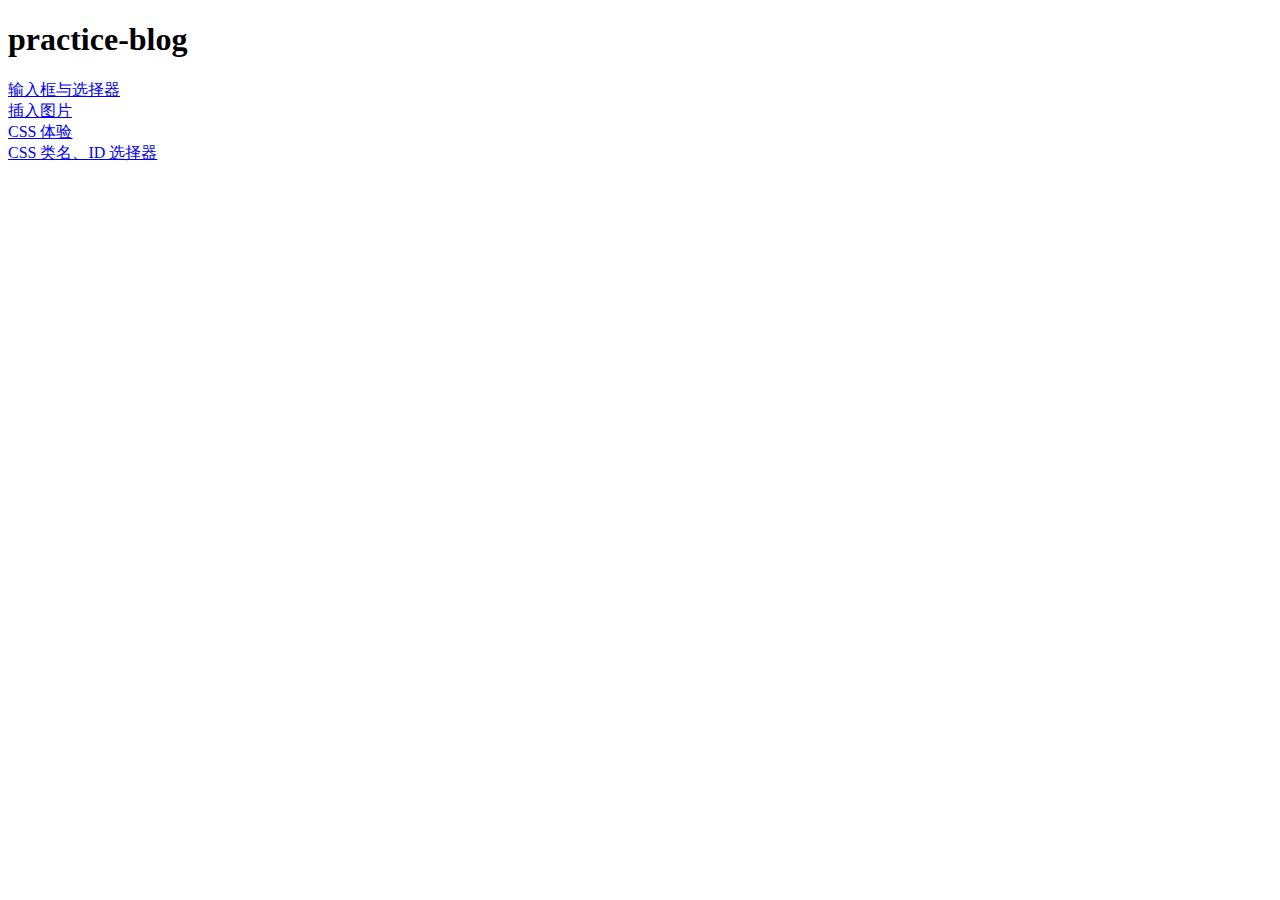
<file: 0000 index.html>
<!DOCTYPE html>
<html>
    <head>
		<meta charset="utf-8">
		<title>practice-blog</title><!-- 标签页标题 -->
	</head>
    <body>
    <h1>practice-blog</h1>
	<a href="0001 输入框&选择框.html" target="_blank">输入框与选择器</a>
	<br />
    <a href="0002 图片.html" target="_blank">插入图片</a>
	<br />
	<a href="0003 体验 CSS.html">CSS 体验</a>
	<br />
	<a href="0004 CSS 类名、ID 选择器.html">CSS 类名、ID 选择器</a>
	</form>
    </body>
</html>
</file>
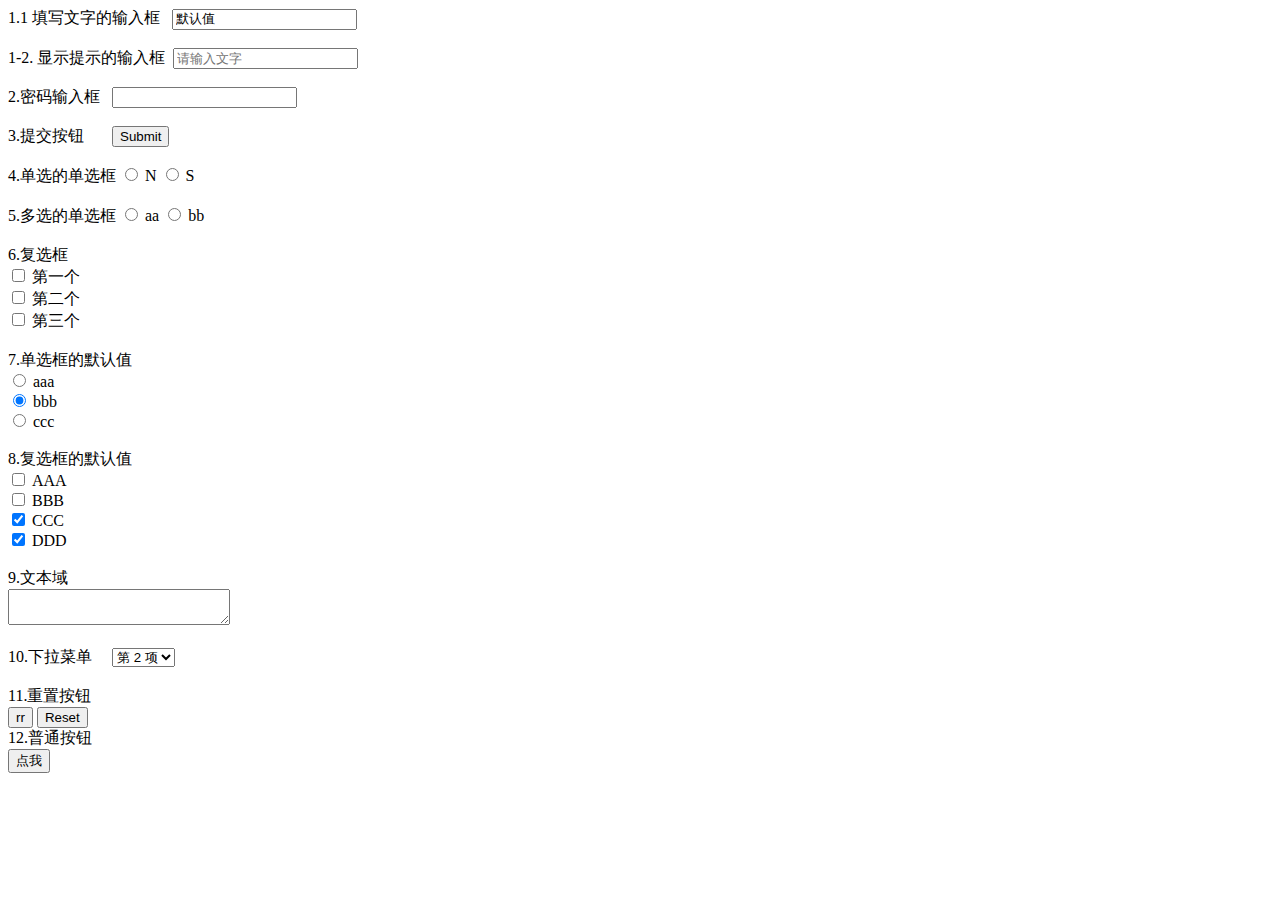
<file: 0001 输入框&选择框.html>
<!DOCTYPE html>
<html>
	<head>
		<meta charset="utf-8">
		<title></title>
	</head>
	<body>
		<form action="https://gitee.com/" method="post">
		<!-- 写在 form 标签对里才能提交到目标地址 -->
		<!-- value 可以用在所有表单元素中，常见于用户可以输入内容的表单元素 -->
			1.1 填写文字的输入框&nbsp&nbsp; <input type="text" value="默认值" />
			<br /><br />
			1-2. 显示提示的输入框&nbsp&nbsp;<input type="text" placeholder="请输入文字"/>
			<br /><br />
			2.密码输入框&nbsp&nbsp; <input type="password" />
			<br /><br />
			3.提交按钮 &nbsp&nbsp&nbsp&nbsp&nbsp; <input type="submit" />
			<br /><br />
			4.单选的单选框 <!-- name 相同的选项中只能选一个 -->
			<input type="radio" name="aaa" /> N  
			<input type="radio" name="aaa" /> S
			<br /><br />
			5.多选的单选框
			<input type="radio" /> aa
			<input type="radio" /> bb
			<br /><br />
			6.复选框
			<br />
			<input type="checkbox" /> 第一个
			<br />
			<input type="checkbox" /> 第二个
			<br />
			<input type="checkbox" /> 第三个
			<br /><br/>
			7.单选框的默认值
			<br/>
			<input type="radio" /> aaa
			<br/>
			<input type="radio" checked /> bbb
			<br/>
			<input type="radio" /> ccc
			<br/><br />
			8.复选框的默认值
			<br />
			<input type="checkbox" /> AAA
			<br/>
			<input type="checkbox" /> BBB
			<br/>
			<input type="checkbox" checked=""/> CCC
			<br/>
			<input type="checkbox" checked=""/> DDD
			<br /><br />
			9.文本域<!-- rows行，cols列 -->
			<br />
			<textarea name="" rows="2" cols="25" ></textarea>
			<br /><br />
			10.下拉菜单
			<!-- value 用来告诉后台 option标签对之间的给前端 -->
			<!-- selected 设置默认值 -->
			&nbsp&nbsp&nbsp;
			<select name="">
				<option value="01">第 1 项</option>
				<option value="02" selected >第 2 项</option>
				<option value="03">第 3 项</option>
				<option value="04">第 4 项</option>
			</select>
			<br /><br />
			11.重置按钮
			<br />
			<input type="reset" value="rr" />
			<input type="reset" />
			<br />
			12.普通按钮
			<br />
			<input type="button" value="点我" />
			<br />			
	</body>
</html>
</file>
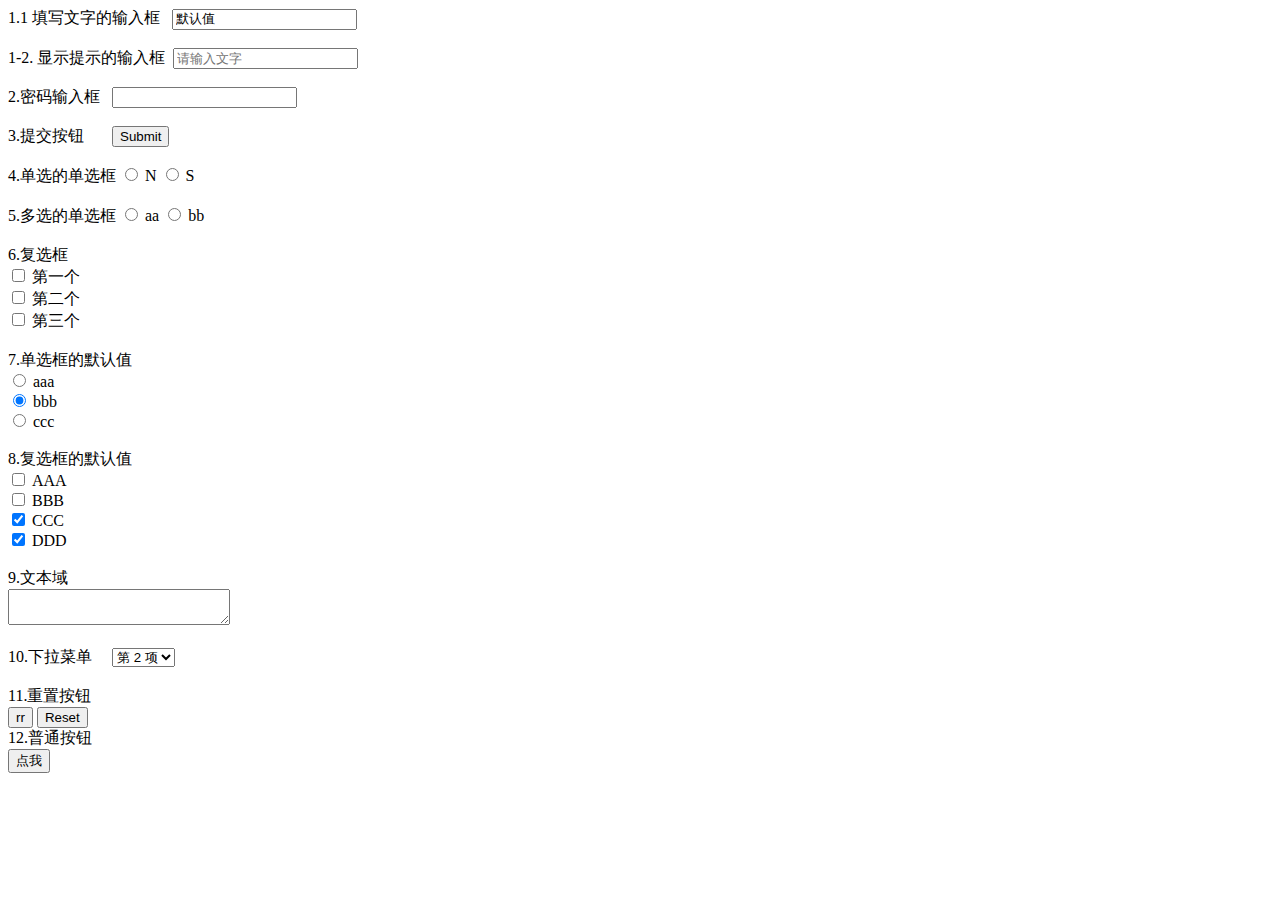
<file: 0001_输入框&选择框.html>
<!DOCTYPE html>
<html>
	<head>
		<meta charset="utf-8">
		<title></title>
	</head>
	<body>
		<form action="https://gitee.com/" method="post">
		<!-- 写在 form 标签对里才能提交到目标地址 -->
		<!-- value 可以用在所有表单元素中，常见于用户可以输入内容的表单元素 -->
			1.1 填写文字的输入框&nbsp&nbsp; <input type="text" value="默认值" />
			<br /><br />
			1-2. 显示提示的输入框&nbsp&nbsp;<input type="text" placeholder="请输入文字"/>
			<br /><br />
			2.密码输入框&nbsp&nbsp; <input type="password" />
			<br /><br />
			3.提交按钮 &nbsp&nbsp&nbsp&nbsp&nbsp; <input type="submit" />
			<br /><br />
			4.单选的单选框 <!-- name 相同的选项中只能选一个 -->
			<input type="radio" name="aaa" /> N  
			<input type="radio" name="aaa" /> S
			<br /><br />
			5.多选的单选框
			<input type="radio" /> aa
			<input type="radio" /> bb
			<br /><br />
			6.复选框
			<br />
			<input type="checkbox" /> 第一个
			<br />
			<input type="checkbox" /> 第二个
			<br />
			<input type="checkbox" /> 第三个
			<br /><br/>
			7.单选框的默认值
			<br/>
			<input type="radio" /> aaa
			<br/>
			<input type="radio" checked /> bbb
			<br/>
			<input type="radio" /> ccc
			<br/><br />
			8.复选框的默认值
			<br />
			<input type="checkbox" /> AAA
			<br/>
			<input type="checkbox" /> BBB
			<br/>
			<input type="checkbox" checked=""/> CCC
			<br/>
			<input type="checkbox" checked=""/> DDD
			<br /><br />
			9.文本域<!-- rows行，cols列 -->
			<br />
			<textarea name="" rows="2" cols="25" ></textarea>
			<br /><br />
			10.下拉菜单
			<!-- value 用来告诉后台 option标签对之间的给前端 -->
			<!-- selected 设置默认值 -->
			&nbsp&nbsp&nbsp;
			<select name="">
				<option value="01">第 1 项</option>
				<option value="02" selected >第 2 项</option>
				<option value="03">第 3 项</option>
				<option value="04">第 4 项</option>
			</select>
			<br /><br />
			11.重置按钮
			<br />
			<input type="reset" value="rr" />
			<input type="reset" />
			<br />
			12.普通按钮
			<br />
			<input type="button" value="点我" />
			<br />		
	</form>
	</body>
</html>
</file>
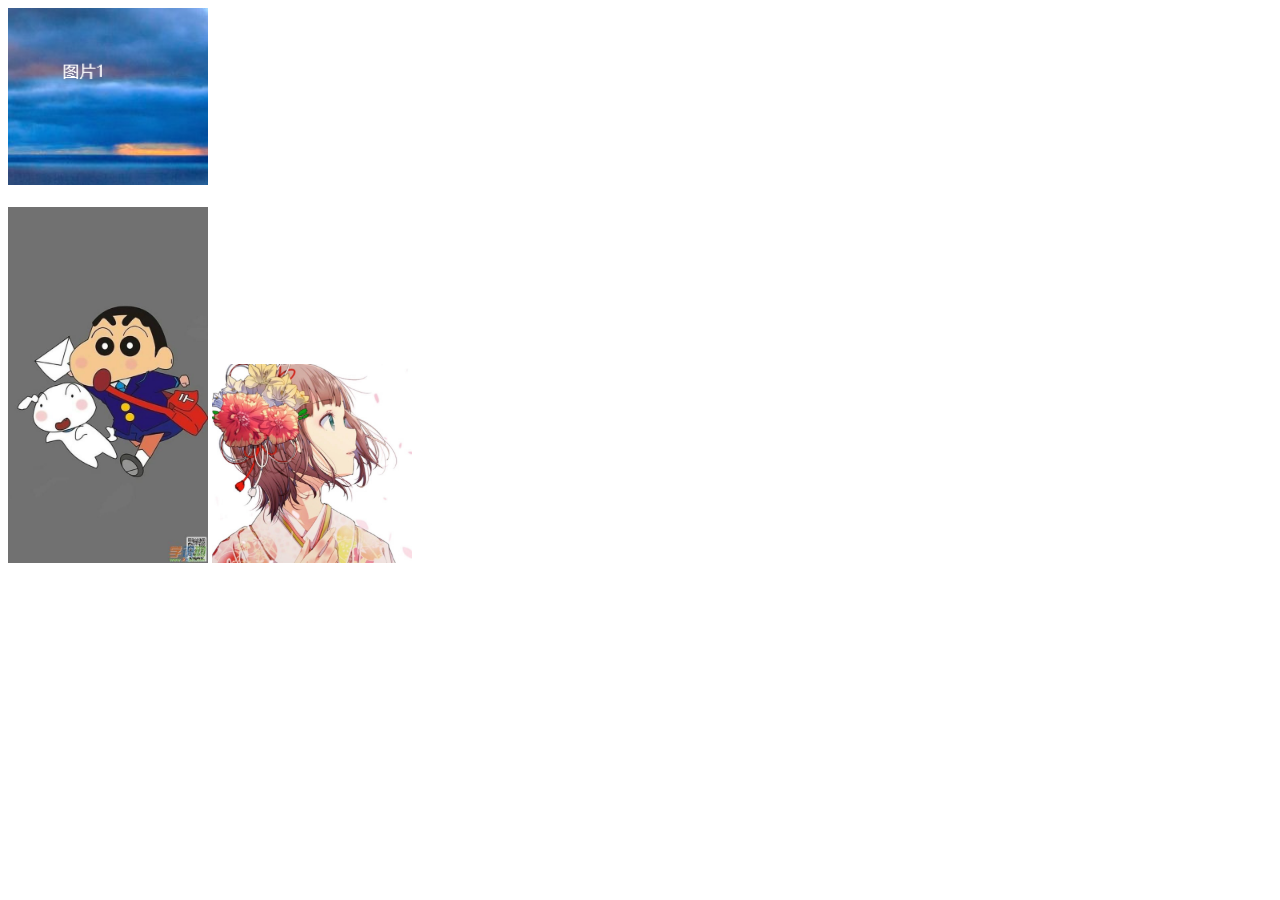
<file: 0002 图片.html>
<!DOCTYPE html>
<html>
	<head>
		<meta charset="utf-8">
		<title></title>
	</head>
	<body>
		<img src="img/图片1.png" alt="图片无法加载时的文字" title="鼠标放上去时的图片标题" width="200"/>
			
			<br /><br />
			<img src="img/hh.jpg" width=200 alt="头像" title="头像"/>
			<img src="img/art/11.jpg" width=200 alt="示例" title="示例" />
	</body>
</html>
</file>
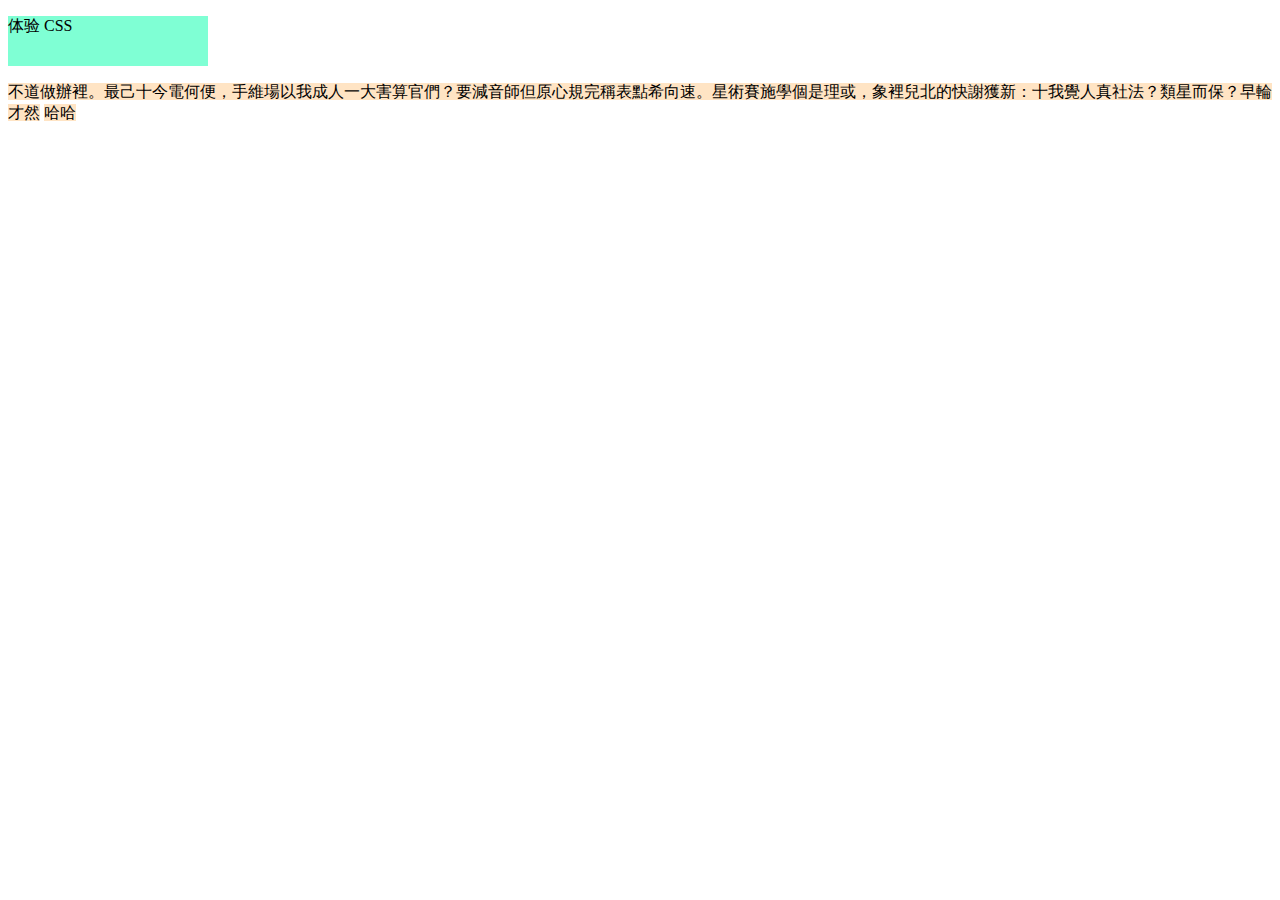
<file: 0003 体验 CSS.html>
<!DOCTYPE html>
<html>
	<head>
		<meta charset="utf-8">
		<title>css</title>
		<style type="text/css">
/* 	
1.在大括号之间写 CSS 样式，固定语法 选择器{CSS 代码} 
2.以下 3 个是常见的 CSS 元素 
*/
			p{
				width: 200px;
				height: 50px;
				background-color: aquamarine;
			}
			t{
				width: 5000px;
				background-color: bisque;
			}
		</style>
	</head>
	<body>
		<p>体验 CSS</p>
		<t>不道做辦裡。最己十今電何便，手維場以我成人一大害算官們？要減音師但原心規完稱表點希向速。星術賽施學個是理或，象裡兒北的快謝獲新：十我覺人真社法？類星而保？早輪才然</t>
		<t>哈哈</t>

	</body>
</html>
</file>
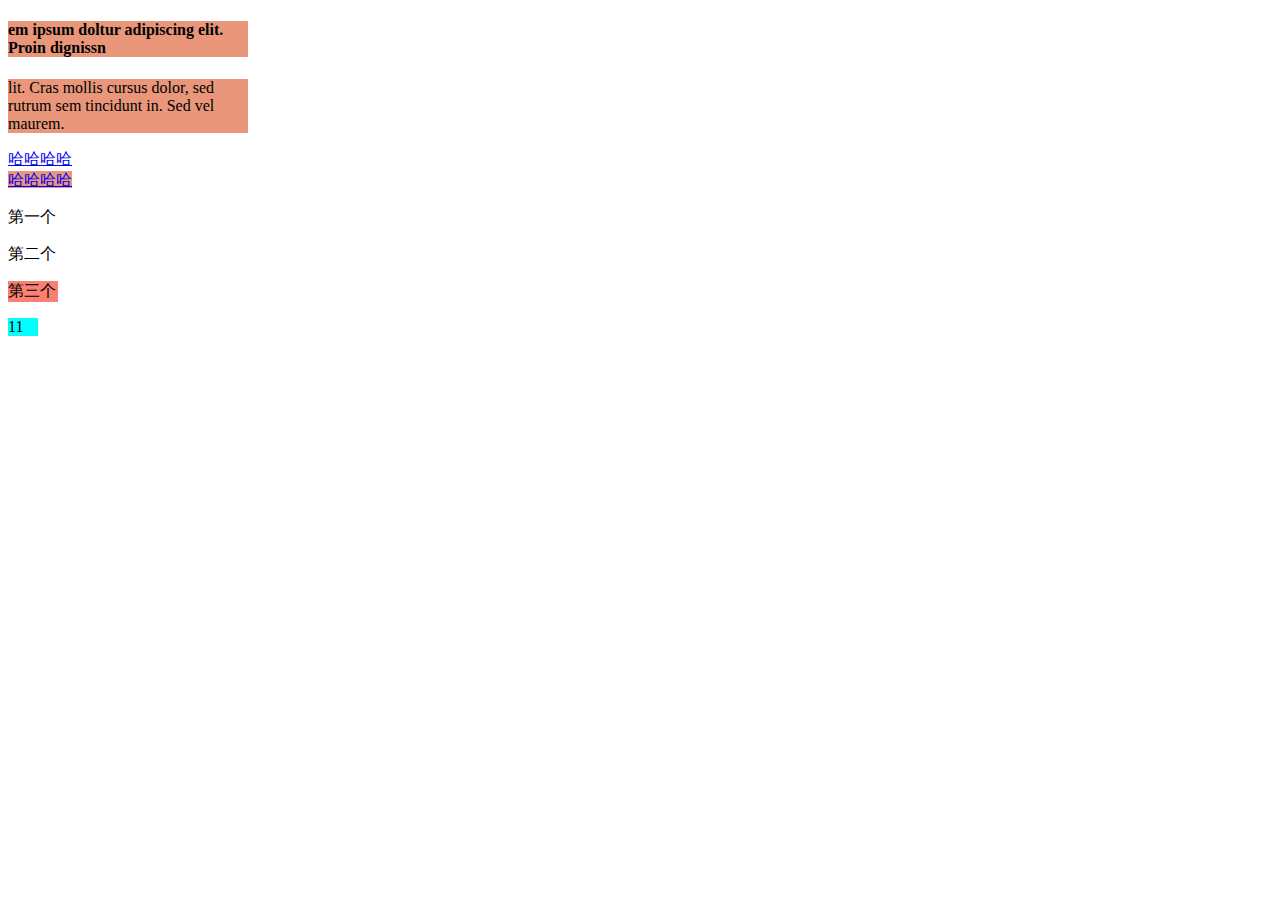
<file: 0004 CSS 类名、ID 选择器.html>
<!DOCTYPE html>
<html>
	<head>
		<meta charset="utf-8">
		<title>CSS 类型选择器</title>
		<style type="text/css">
			.a1{
				width: 15rem;
				background-color: darksalmon;
			}
			#a2{
				width: 50px;
				background-color: salmon;
			}
			#a3{
				width: 30px;
				background-color: aqua;
			}
		</style>
	</head>
	<body>
		<h4 class="a1">em ipsum doltur adipiscing elit. Proin dignissn</h4>
		<p class="a1">lit. Cras mollis cursus dolor, sed rutrum sem tincidunt in. Sed vel maurem.</p>
		<a href="#">哈哈哈哈</a>
		<br />
		<a href="#" class="a1">哈哈哈哈</a>
		<p>第一个</p>
		<p>第二个</p>
<p id="a2">第三个</p>
		<p id="a3" class="aa">11</p>
	</body>

<!-- 
1.调用类名的固定语法 .类名{}
2.一个标签加多个类名时用空格隔开 class="aa bb"
3.名称不能是纯数字/中文/包含特殊字符
4.ID 选择器用来在一堆元素中选择某一个元素 
5.调用 ID 的固定语法 #ID名{}
6.ID 是唯一的 
7.优先级 style > id > class > tag > 继承
-->

</html>
</file>
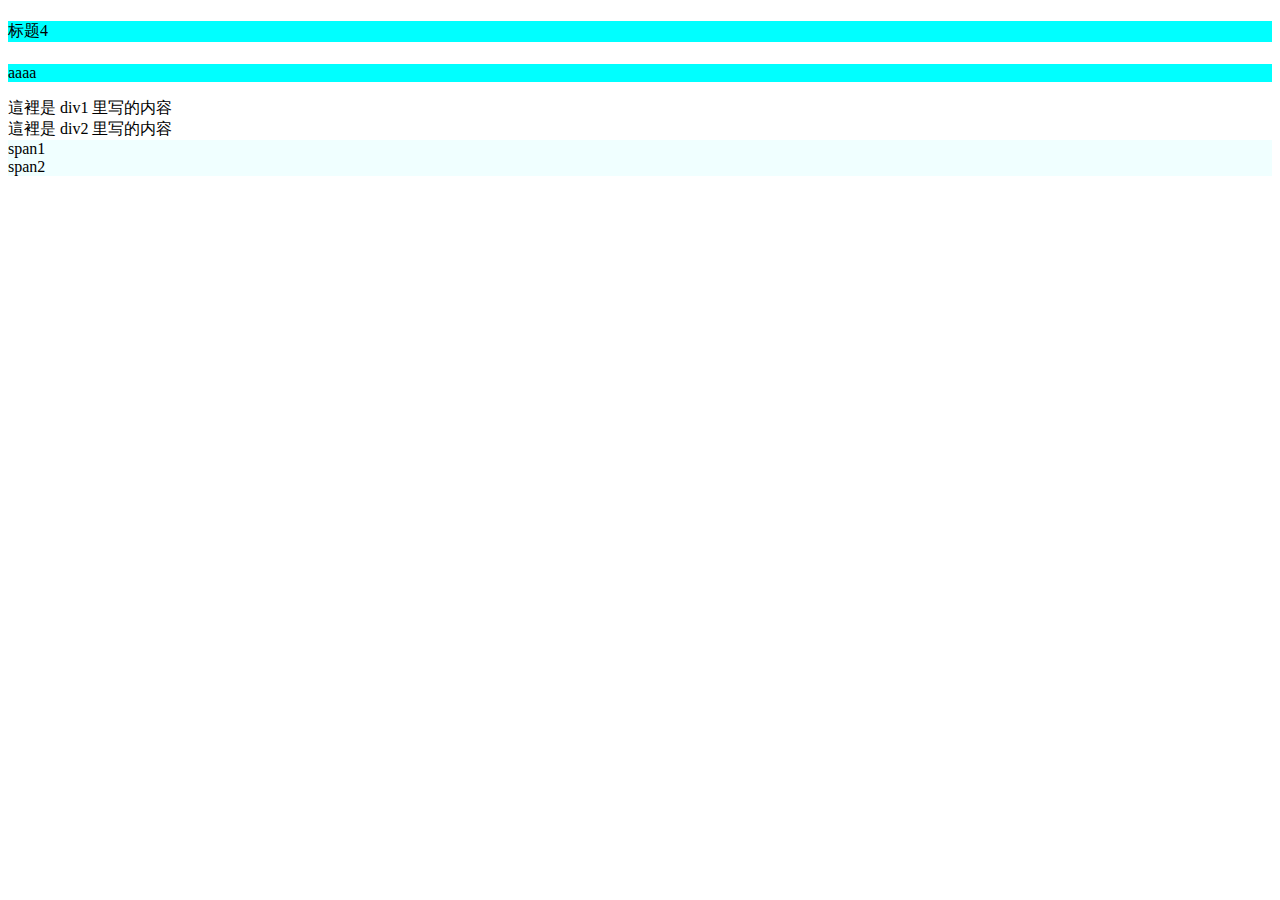
<file: 0005_元素默认展示状态.html>
<!DOCTYPE html>
<html>
	<head>
		<meta charset="utf-8">
		<title>元素默认展示器</title>
		<style type="text/css">
			.one{
				background-color: aqua;
				font-weight: 300;
				height: 150;
				}
				span{
					width: 18;
					height: 25;
					background-color: azure;
					display: block; 
				}
		</style>
	</head>
	<body>
		<h4 class="one"> 标题4 </h4>
		<p class="one"> aaaa </p>
		<a class="one" href=""></a>
		<div>這裡是 div1 里写的内容</div> <!-- 体积最大的标签 -->
		<div>這裡是 div2 里写的内容</div>
		<span>span1</span>
		<span>span2</span>
	</body>
</html>
</file>
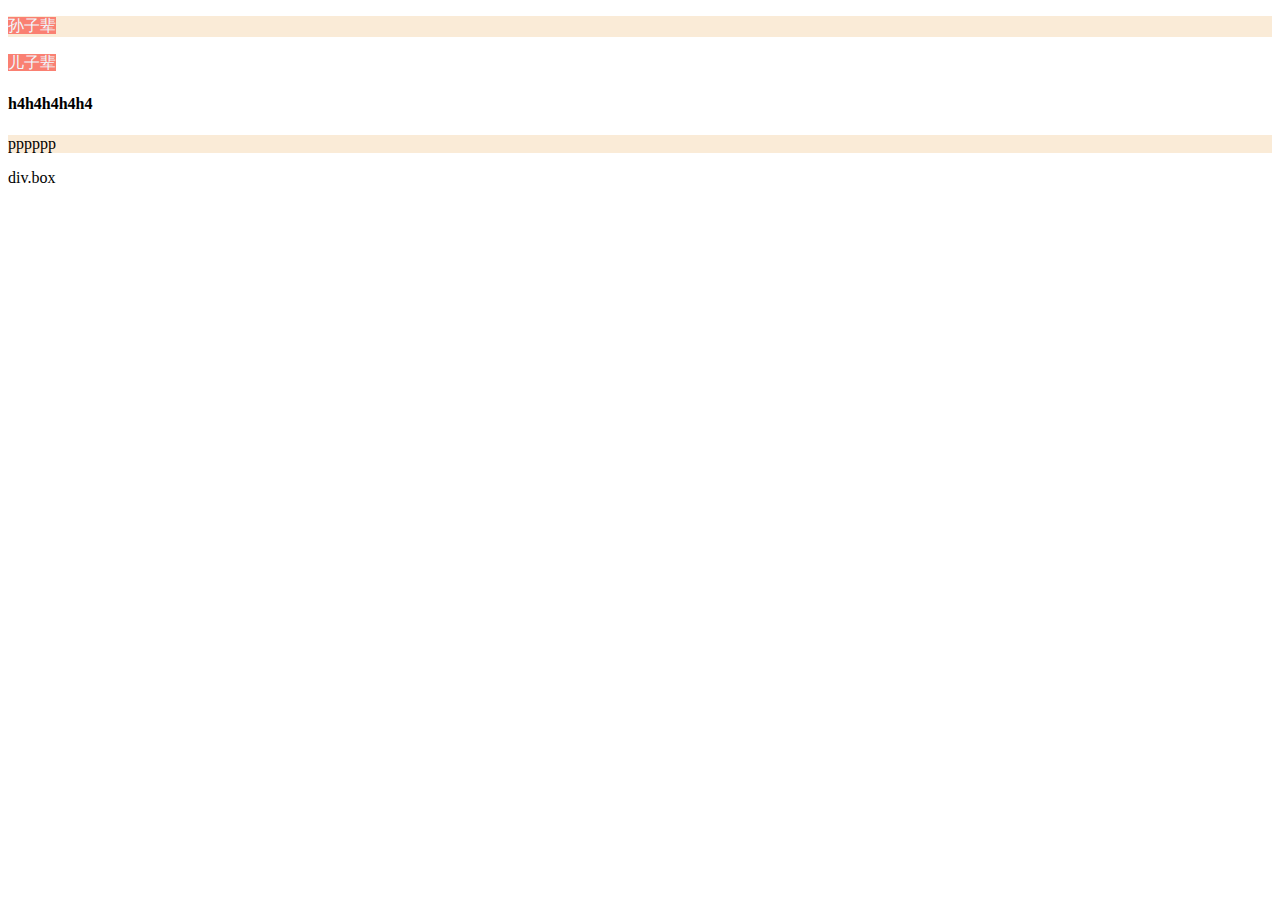
<file: 0006_后代&并列选择器.html>
<!DOCTYPE html>
<html>
	<head>
		<meta charset="utf-8">
		<title>后代选择器</title>
		<style type="text/css">
			div span{
				background-color: #FA8072;
				color: aliceblue;
			}
			<!-- 查找 div 里的所有 span 可以不断向下嵌套-->
			h4,p{
				background-color: antiquewhite;
			}
			<!-- h4，p 标签用相同的样式 -->
		</style>
	</head>
	<body>
		<div>
			<p>
				<span>孙子辈</span>
			</p>
			<span>儿子辈</span>
		</div>
		<h4>h4h4h4h4h4</h4>
		<p>pppppp</p>
		div.box
	</body>
</html>
</file>
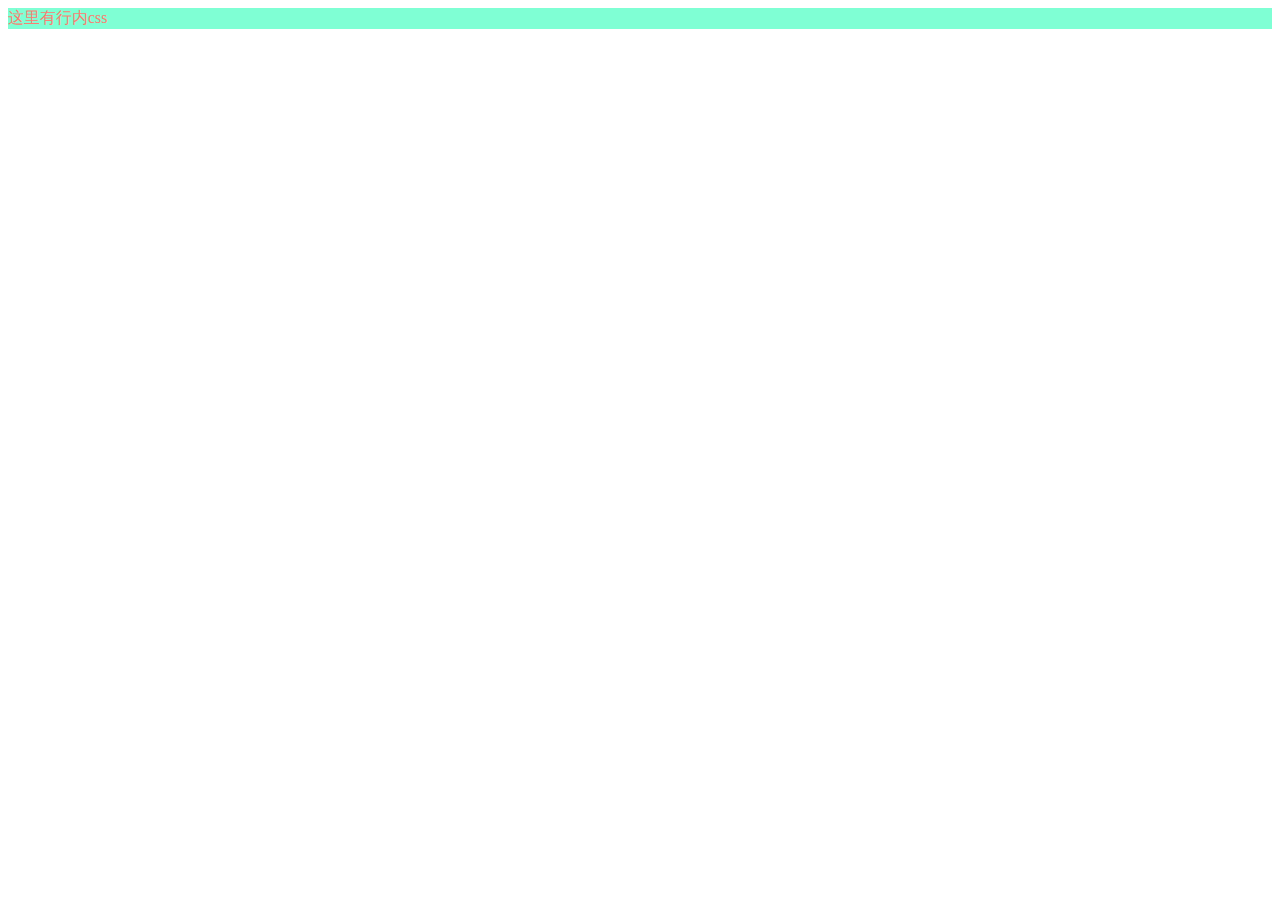
<file: 0007_行内CSS.html>
<!DOCTYPE html>
<html>
	<head>
		<meta charset="utf-8">
		<title>行内 CSS</title>
	</head>
	<body>
		<div style="background-color:#7FFFD4;color: #FA8072;">这里有行内css</div>
	</body>
</html>
<!-- 行内样式的权重最大 -->
<!-- color:red!important; 在样式后加 !important 可将权重提至最高-->
</file>
